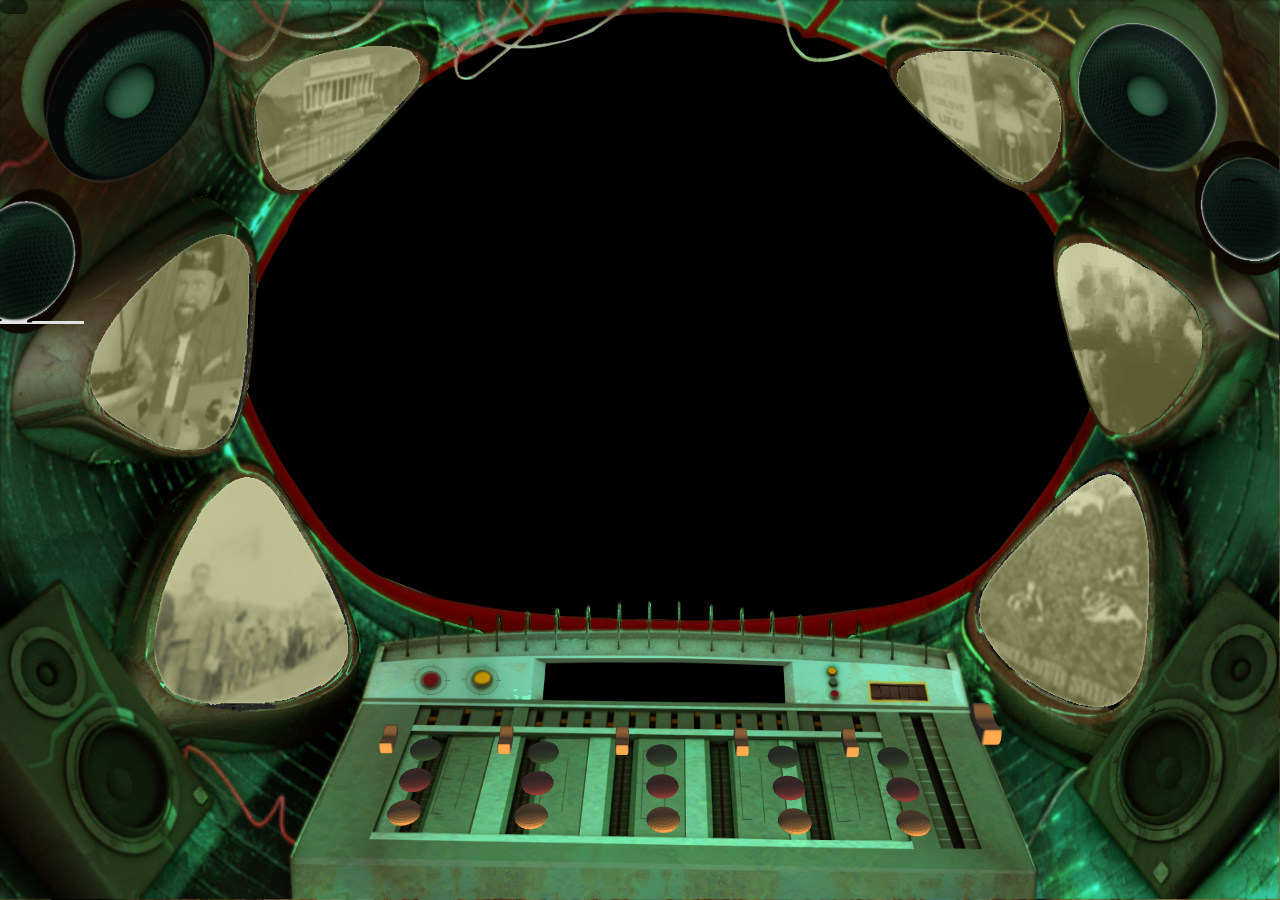
<file: index.html>
<!DOCTYPE html>
<html>
<head>
  <title>giant panda guerilla dub squad</title>
  <script src="js/jquery.js"></script>
  <script src="js/three.min.js"></script>
  <script src="js/objloader.js"></script>
  <script src="audioCode/mixer.js"></script>
  <script src="audioCode/tuna.js" type="text/javascript"></script>
  <link rel="stylesheet" type="text/css" href="style.css"/>
  <link href="http://vjs.zencdn.net/c/video-js.css" rel="stylesheet">
  <script src="http://vjs.zencdn.net/c/video.js"></script>
</head>
<body>
  <div id="background">
	<div id = "container">
		<div id = "smallVideoWindow">
			<video id="div_video" autoplay>
				<source src="http://giantpanda.cias.rit.edu/videos/v3.webm" type="video/webm">
			</video>
		</div>
		<video id="mainVideo" autoplay>
			<source src="http://giantpanda.cias.rit.edu/videos/band_5x6.webm" type="video/webm">
		</video>
	
		
		<!--<video id="myVideoTag"  height="90%" style="position: absolute;z-index: 0;height:90%;" data-setup="{}">
			<source src="videos/main_video.webm" type="video/webm">
		</video>-->
    <video id="captions" autoplay>
      <source src="http://giantpanda.cias.rit.edu/videos/captions.mp4" type="video/mp4">
    </video>
    <div id="studio"></div>

		<div id="tR"></div>
		<div id="mR"></div>
		<div id="bR"></div>
		<div id="tL"></div>
		<div id="mL"></div>
		<div id="bL"></div>

		<div id="speakerBR"></div>
		<div id="speakerBL"></div>
		<div id="speakerTR"></div>
		<div id="speakerTL"></div>		
	</div>
  </div>
  <script src="popups.js" type="text/javascript"></script>
  <script type="text/javascript" src="main.js"></script>
  <div id="text_tooltip"></div>
  
  <!---audio stuff below-->
	<audio id="audio1" oncanplay="myOnCanPlayFunction()" src="http://giantpanda.cias.rit.edu/tracks/DRUMS.mp3"   preload="auto" autobuffer></audio>
	<audio id="audio2" oncanplay="myOnCanPlayFunction()" src="http://giantpanda.cias.rit.edu/tracks/GTR_LEADS.mp3"   preload="auto" autobuffer></audio>
	<audio id="audio3" oncanplay="myOnCanPlayFunction()" src="http://giantpanda.cias.rit.edu/tracks/KEYS_MIX.mp3"   preload="auto" autobuffer></audio>
	<audio id="audio4" oncanplay="myOnCanPlayFunction()" src="http://giantpanda.cias.rit.edu/tracks/VOCALS.mp3"   preload="auto" autobuffer></audio>
	<audio id="audio5" oncanplay="myOnCanPlayFunction()" src="http://giantpanda.cias.rit.edu/tracks/GTR_RHY.mp3"   preload="auto" autobuffer></audio>
	<audio id="audio6" oncanplay="myOnCanPlayFunction()" src="http://giantpanda.cias.rit.edu/tracks/BASS.mp3"   preload="auto" autobuffer></audio>
	<audio id="finalMix" oncanplay="myOnCanPlayFunction()" src="http://giantpanda.cias.rit.edu/tracks/FINAL_MIX.mp3" preload="auto" autobuffer></audio>
	<script>
		var canplay = 0;
		var isPlaying = false;
		
		function myOnCanPlayFunction(){
			canplay +=1;
			if ( (canplay*20 >= 120) && (!isPlaying) ){
				initAudio();
				isPlaying = true;
			}
		}

		function StartAll(soundobj) {
			if (!isPlaying){
				var thissound=document.getElementById('audio1');  
					thissound.play();
					thissound=document.getElementById('audio2');  
					thissound.play();
					thissound=document.getElementById('audio3');  
					thissound.play();
					thissound=document.getElementById('audio4');  
					thissound.play();
					thissound=document.getElementById('audio5');  
					thissound.play();
					thissound=document.getElementById('audio6');  
					thissound.play();	 
				}
		}
	</script>
	</body>
</html>
</file>
<file: style.css>
html, body {
  margin: 0;
  padding: 0;
    height: 100%;
}

body {
  background: #000000;
  height: 100%;
}

#background {
  position: absolute;
  top: 0;
  left: 0;
  right: 0;
  bottom: 0;
  overflow: hidden;
    height: 100%;
    width: 100%;
}


#container {
height: 100%;
width: auto;
margin-left: auto;
margin-right: auto;
}

#studio {
  background: url("images/room.png");
  background-size: 100% 100%;
  position: absolute;
  top: 0;
  left: 0;
  right: 0;
  bottom: 0;
}

canvas {
  position: absolute;
  z-index: 150;
  pointer-events: none;
  top: 0;
  left: 0;
}

#debug {
  position: absolute;
  top: 10px;
  left: 10px;
  width: 200px;
  height: 150px;
  background: rgba(0, 0, 0, .5);
  color: #fff;
  z-index: 100;
  /*display: none;*/
}

#videoTopLeft #videoTopRight
#videoMiddleLeft #videoMiddleRight
#videoBottomLeft #videoBottomRight
#p1 #p2 #p3 #p4 #p5 #p6{
    max-width: 100%;
    height: auto;
 /* ie8 */
}
  
video {
  -webkit-transform-style: preserve-3d;
}

#captions {
  position: absolute;
  bottom: 21.5%;
  left: 37%;
}

#tR {
position: absolute;
left: 70%;
top: 5.5%;
width: 13%;
height: 14.8%;
background: url("images/toprightS2.gif") no-repeat center center;
background-size: 100% 100%;
}
#tR:hover{
    background-image: url("images/topright.gif");
}
#mR {
position: absolute;
left: 82.6%;
top: 27%;
width: 11.3%;
height: 21.2%;
background: url("images/rightmiddleS2.gif") no-repeat center center;
background-size: 100% 100%;
}
#mR:hover{
    background-image: url("images/rightmiddle.gif");
}
#bR {
position: absolute;
left: 75.1%;
top: 52.3%;
width: 18.3%;
height: 26.5%;
background: url("images/bottomRightS2.gif") no-repeat center center;
background-size: 100% 100%;
}
#bR:hover{
    background-image: url("images/bottomRight.gif");
}
#tL {
position: absolute;
left: 20%;
top: 5.1%;
width: 12.9%;
height: 16%;
background: url("images/topleftS2.gif") no-repeat center center;
background-size: 100% 100%;
}
#tL:hover{
    background-image: url("images/topleft.gif");
}
#mL {
position: absolute;
left: 7%;
top: 26%;
width: 12.5%;
height: 24%;
background: url("images/leftmiddleS2.gif") no-repeat center center;
background-size: 100% 100%;
}
#mL:hover{
    background-image: url("images/leftmiddle.gif");
}
#bL {
position: absolute;
left: 12%;
top: 53%;
width: 15.2%;
height: 25.3%;
background: url("images/bottomLeftS2.gif") no-repeat center center;
background-size: 100% 100%;
}
#bL:hover{
    background-image: url("images/bottomLeft.gif");
}

.tooltip {
  position: absolute;
  z-index: 200;
}

#text_tooltip {
  position: absolute;
  z-index: 200;
  font: 2em "Helvetica Neue", sans-serif;
  padding: 7px 14px;
  background: #000;
  background: rgba(0, 0, 0, .5);
  border-radius: 6px;
  color: #fff;
}


#speakerTL {
position: absolute;
left: 3%;
top: 0%;
width: 14%;
height: 21%;
background: url("images/LeftSpeaker1.png") no-repeat center center;
background-size: 100% 100%;
}
#speakerTR {
position: absolute;
left: 83.1%;
top: 1.8%;
width: 13%;
height: 17.5%;
background: url("images/RightSpeaker1.png") no-repeat center center;
background-size: 100% 100%;
}

#speakerBL {
position: absolute;
left: -2%;
top: 22%;
width: 8.6%;
height: 14%;
background: url("images/LeftSpeaker2.png") no-repeat center center;
background-size: 100% 100%;
}


#speakerBR {
position: absolute;
left: 93.5%;
top: 17%;
width: 7.5%;
height: 12.4%;
background: url("images/RightSpeaker2.png") no-repeat center center;
background-size: 100% 100%;
}


#mainVideo{

z-index: -2;
width: 100%;
height: 80%;
position: absolute;
top: 0%;

}

#smallVideoWindow {
height: 43%;
width: auto;
padding-left: 1.2%;
}

#div_video {
width: 100%;
height: 100%;


}
</file>
